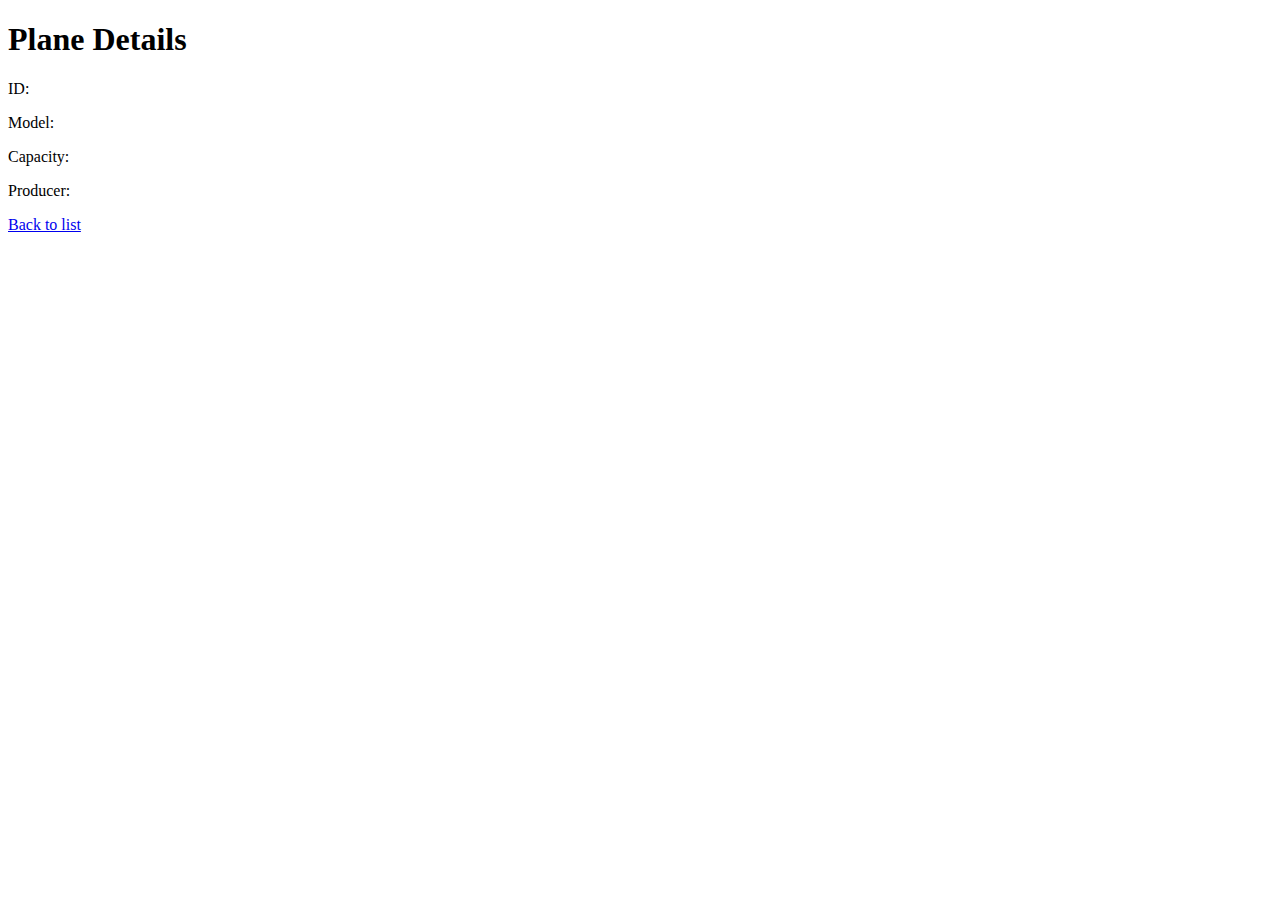
<file: src/main/resources/templates/plane_details.html>
<!DOCTYPE html>
<html lang="en">
<head>
    <meta charset="UTF-8">
    <title>Plane Details</title>
</head>
<body>
<h1>Plane Details</h1>
<div>
    <p>ID: <span th:text="${plane.id_Plane}"></span></p>
    <p>Model: <span th:text="${plane.model}"></span></p>
    <p>Capacity: <span th:text="${plane.capacity}"></span></p>
    <p>Producer: <span th:text="${plane.producer}"></span></p>
</div>
<a href="/planes">Back to list</a>
</body>
</html>
</file>
